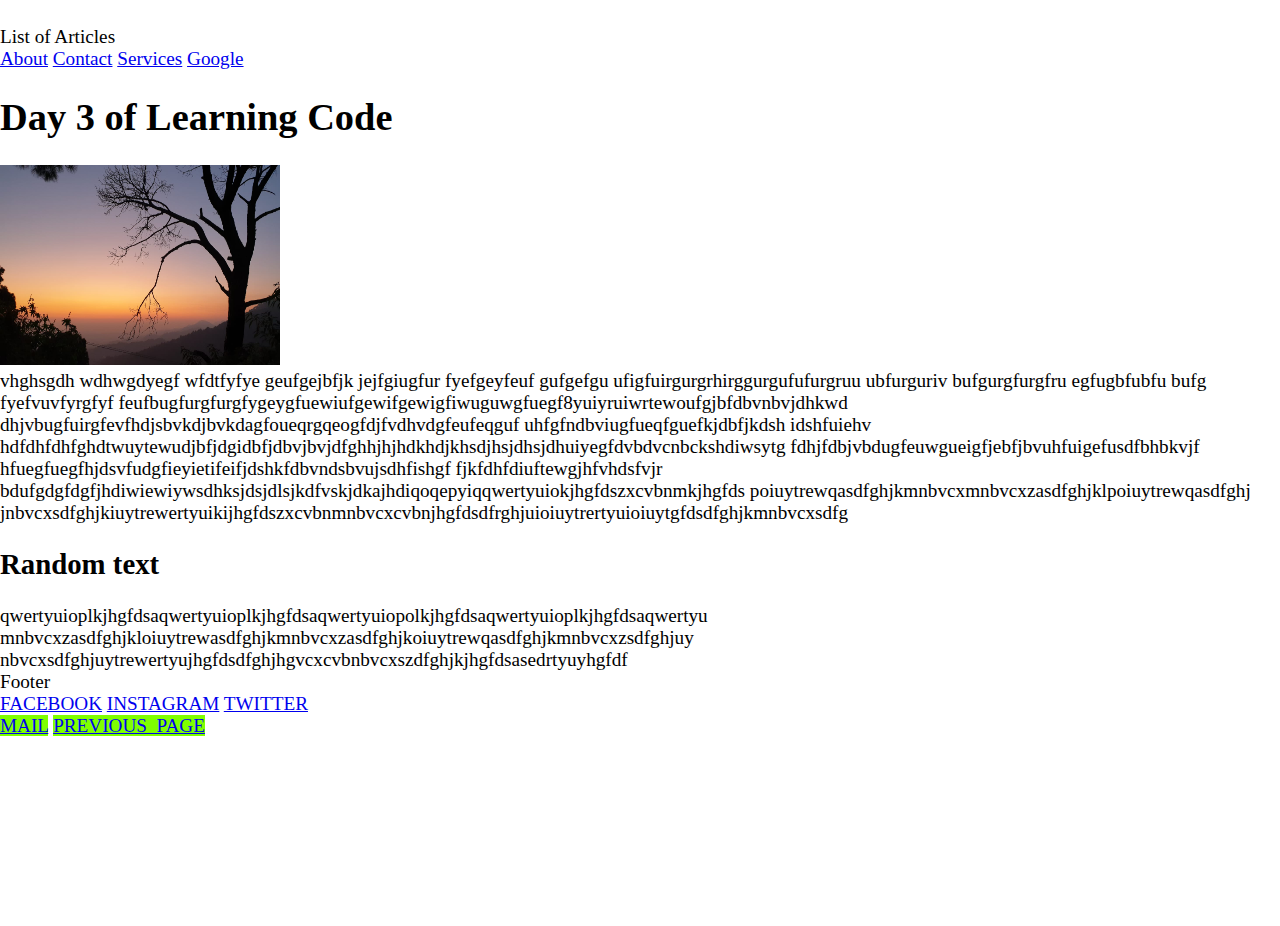
<file: HTML-CSS/day3/index.html>
<!DOCTYPE html>
<html lang="en">

<head>
    <meta charset="UTF-8">
    <meta name="viewport" content="width=device-width, initial-scale=1.0">
    <meta http-equiv="X-UA-Compatible" content="ie=edge">
    <link rel="stylesheet" href="assets/stylesheet/style.css">
    <title>Assignment3</title>
</head>

<body class="wrapper">
    <header class="header">
        <h1>

        </h1>List of Articles
        <div>
            <a href="about.html">About</a>
            <a href="contact.html">Contact</a>
            <a href="services.html">Services</a>
            <a href="www.google.com">Google</a>
        </div>
        <h1>Day 3 of Learning Code</h1>
        <div class="image">
            <img class="picture" src="assets/media/img.jpg" alt="picture loading failed">
        </div>
        <div>
            vhghsgdh wdhwgdyegf wfdtfyfye geufgejbfjk jejfgiugfur fyefgeyfeuf gufgefgu
            ufigfuirgurgrhirggurgufufurgruu ubfurguriv bufgurgfurgfru egfugbfubfu bufg
            fyefvuvfyrgfyf
            feufbugfurgfurgfygeygfuewiufgewifgewigfiwuguwgfuegf8yuiyruiwrtewoufgjbfdbvnbvjdhkwd
            dhjvbugfuirgfevfhdjsbvkdjbvkdagfoueqrgqeogfdjfvdhvdgfeufeqguf
            uhfgfndbviugfueqfguefkjdbfjkdsh
            idshfuiehv
            hdfdhfdhfghdtwuytewudjbfjdgidbfjdbvjbvjdfghhjhjhdkhdjkhsdjhsjdhsjdhuiyegfdvbdvcnbckshdiwsytg
            fdhjfdbjvbdugfeuwgueigfjebfjbvuhfuigefusdfbhbkvjf
            hfuegfuegfhjdsvfudgfieyietifeifjdshkfdbvndsbvujsdhfishgf
            fjkfdhfdiuftewgjhfvhdsfvjr
            bdufgdgfdgfjhdiwiewiywsdhksjdsjdlsjkdfvskjdkajhdiqoqepyiqqwertyuiokjhgfdszxcvbnmkjhgfds
            poiuytrewqasdfghjkmnbvcxmnbvcxzasdfghjklpoiuytrewqasdfghj
            jnbvcxsdfghjkiuytrewertyuikijhgfdszxcvbnmnbvcxcvbnjhgfdsdfrghjuioiuytrertyuioiuytgfdsdfghjkmnbvcxsdfg
        </div>
        <h2>Random text</h2>
        <div>
            qwertyuioplkjhgfdsaqwertyuioplkjhgfdsaqwertyuiopolkjhgfdsaqwertyuioplkjhgfdsaqwertyu
            mnbvcxzasdfghjkloiuytrewasdfghjkmnbvcxzasdfghjkoiuytrewqasdfghjkmnbvcxzsdfghjuy
            nbvcxsdfghjuytrewertyujhgfdsdfghjhgvcxcvbnbvcxszdfghjkjhgfdsasedrtyuyhgfdf
        </div>
        <div>Footer</div>
        <div>
            <a href="www.facebook.com">FACEBOOK</a>
            <a href="www.instagram.com">INSTAGRAM</a>
            <a href="www.twitter.com">TWITTER</a>
        </div>
        <footer>
            <a class="em" href="ramandivyanshi@gmail.com">MAIL</a>
            <a class="pp" href="previouspage.html">PREVIOUS_PAGE</a>
        </footer>


</body>

</html>
</file>
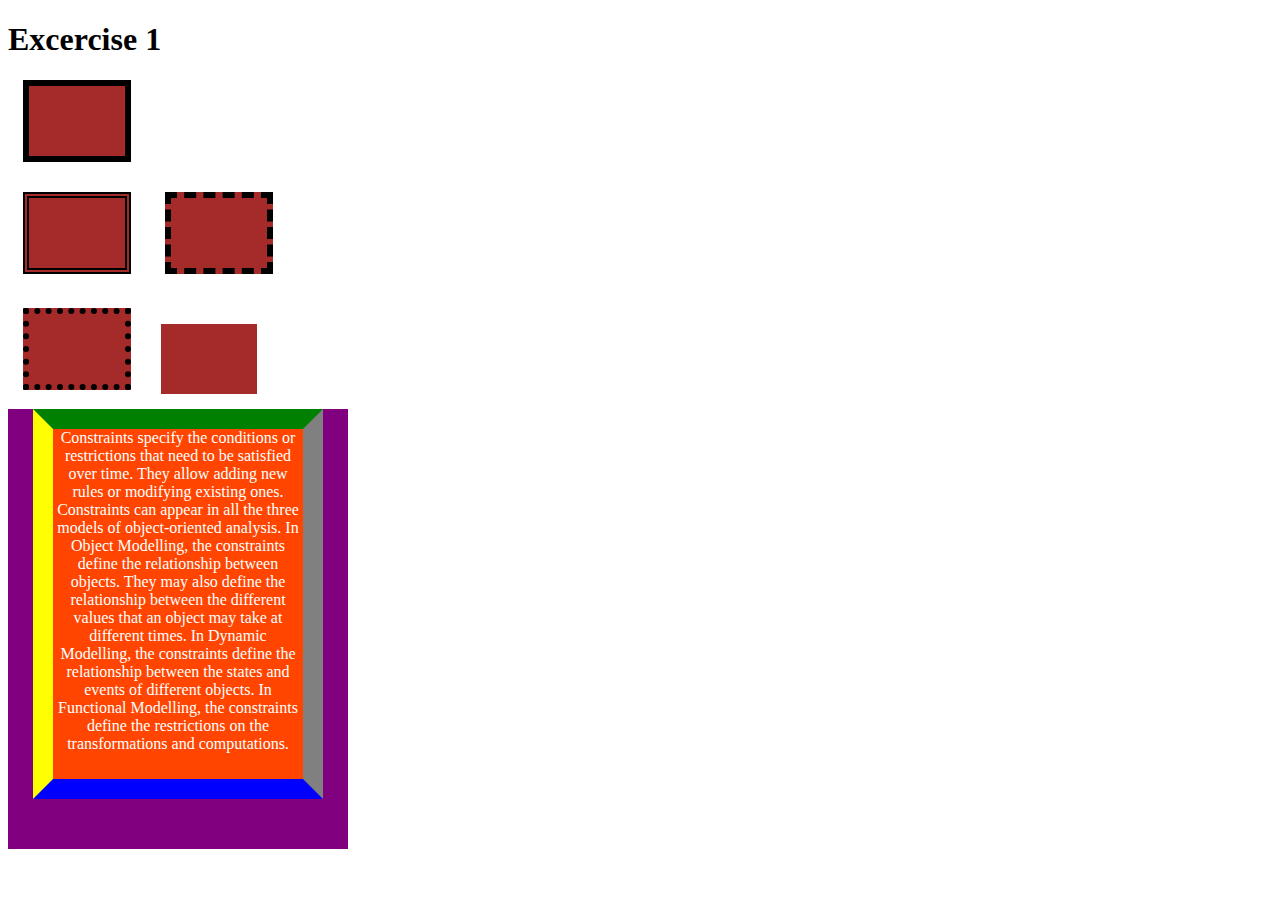
<file: HTML-CSS/styles conference/index.html>
<!DOCTYPE html>
<html lang="en">
<head>
    <meta charset="UTF-8">
    <meta name="viewport" content="width=device-width, initial-scale=1.0">
    <meta http-equiv="X-UA-Compatible" content="ie=edge">
    <link rel="stylesheet" href="assets/stylesheets/style.css">
    <title>Boxing</title>
</head>
<body>
    <h1>Excercise 1</h1>
    
<div class="block1"></div>

    <div class="1"> 
        <div class="block2" style="display:inline-block;"></div>
        <div class="b21" style="display: inline-block;"></div>
    </div>

    <div class="2">
        <div class="block3" style="display: inline-block;"></div>
        <div class="b31" style="display: inline-block;"></div>
    </div>
<div class="block">
<div class="block4">
Constraints specify the conditions or restrictions that need to be satisfied over time.
They allow adding new rules or modifying existing ones. Constraints can appear in all the three models of object-oriented analysis.
In Object Modelling, the constraints define the relationship between objects. They may also define the relationship between the different values that an object may take at different times.
In Dynamic Modelling, the constraints define the relationship between the states and events of different objects.
In Functional Modelling, the constraints define the restrictions on the transformations and computations.
</div></div>
</body>
</html>
</file>
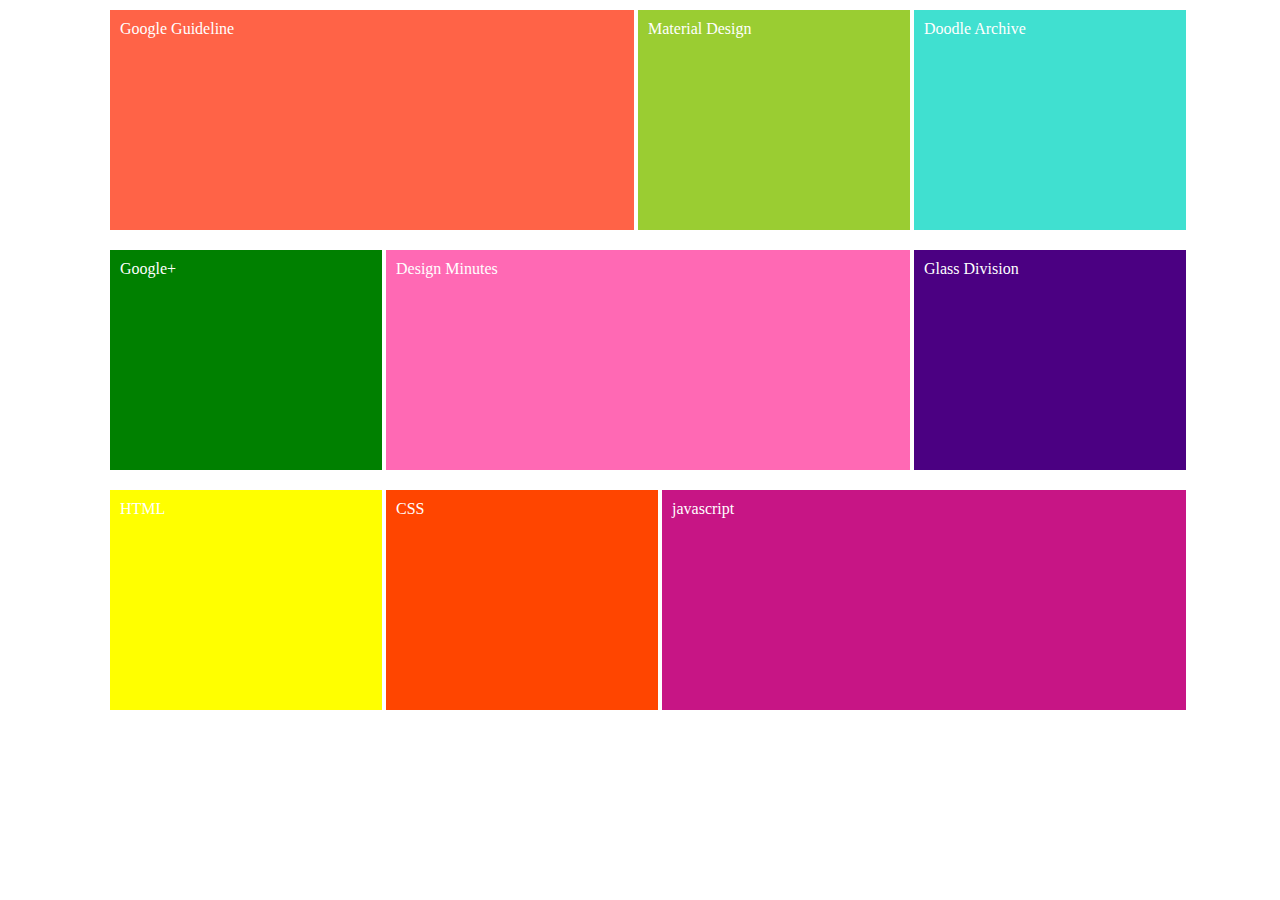
<file: HTML-CSS/box models/project2/index.html>
<!DOCTYPE html>
<html lang="en">
<head>
    <meta charset="UTF-8">
    <meta name="viewport" content="width=device-width, initial-scale=1.0">
    <meta http-equiv="X-UA-Compatible" content="ie=edge">
    <link rel="stylesheet" href="assets/stylesheet/style.css">
    <title>boxmodel2</title>
</head>
<body class="wrapper">
<div class="row1">
    <div class="one" style="display:inline-block;">Google Guideline</div>
    <div class="two" style="display:inline-block;">Material Design</div>
    <div class="three" style="display:inline-block;">Doodle Archive</div>
</div>
<div class="row2">
    <div class="four" style="display:inline-block;">Google+</div>
    <div class="five" style="display:inline-block;">Design Minutes</div>
    <div class="six" style="display:inline-block;">Glass Division</div>
</div>
<div class="row3">
    <div class="seven" style="display:inline-block;">HTML</div>
    <div class="eight" style="display:inline-block;">CSS</div>
    <div class="nine" style="display:inline-block;">javascript</div>
</div>
</body>
</html>
</file>
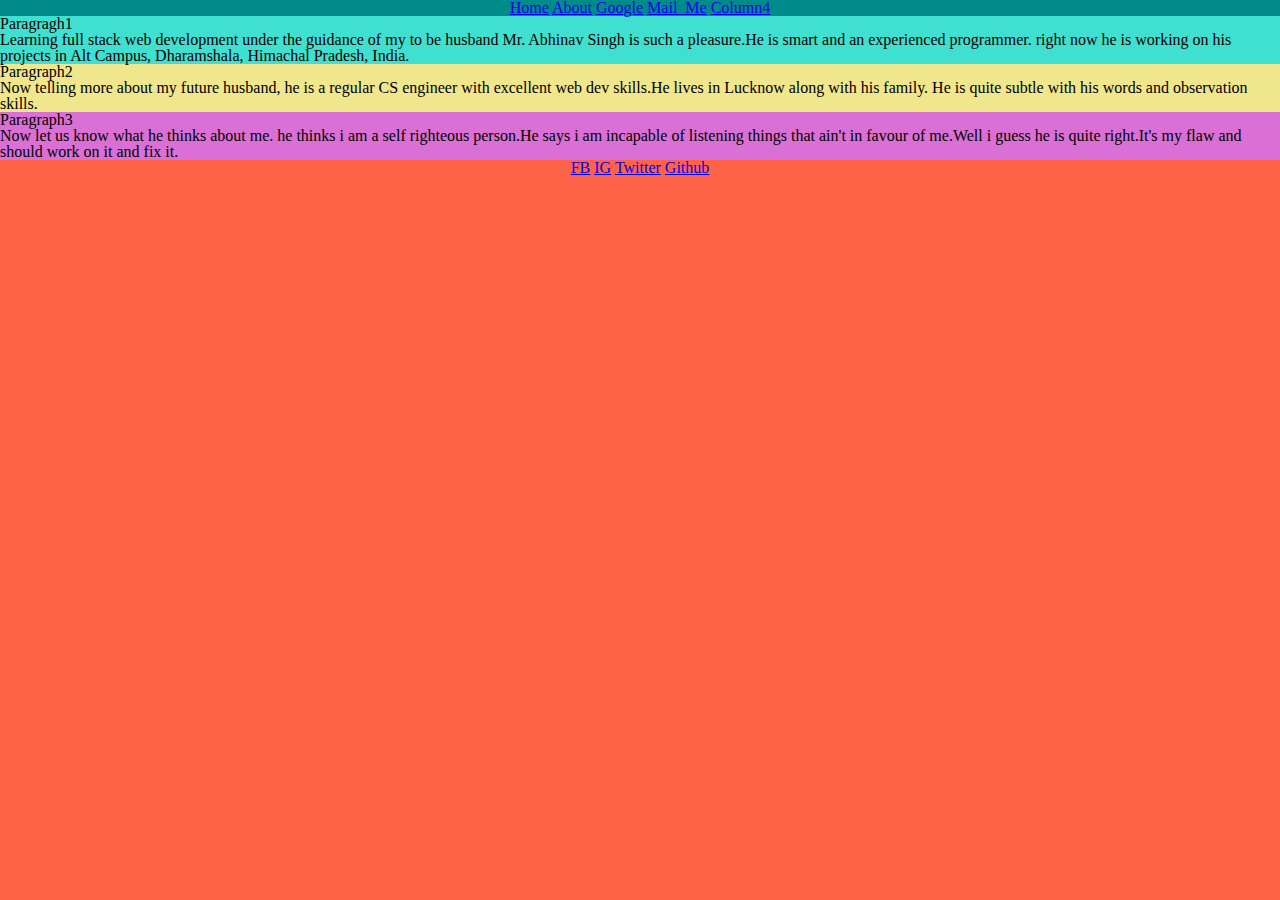
<file: HTML-CSS/day0/project2/index.html>
<!DOCTYPE html>
<html lang="en">
<head>
    <meta charset="UTF-8">
    <meta name="viewport" content="width=device-width, initial-scale=1.0">
    <meta http-equiv="X-UA-Compatible" content="ie=edge">
    <link rel="stylesheet" href="assets/stylesheet/style.css">
    <title>Assignment2</title>
</head>
<body class="wrapper">
    <main>
        <header class="header">
            <a href="index.html">Home</a>
            <a href="about.html">About</a>
            <a href="google.com">Google</a>
            <a href="ramandivyanshi@gmail.com">Mail_Me</a>
            <a href="col4.html">Column4</a>
        </header>
        <article class ="para paragraph1"><blockquote><h1 class="heading1">Paragragh1</h1></blockquote>
            <div>Learning full stack web development under the guidance of my to be husband Mr. Abhinav Singh is such a pleasure.He is smart and an experienced programmer. right now he is working on his projects in Alt Campus, Dharamshala, Himachal Pradesh, India.</div>
        </article>
        <article class="para paragraph2"
        ><h2 class ="heading2">Paragraph2</h2>
        <div>Now telling more about my future husband, he is a regular CS engineer with excellent web dev skills.He lives in Lucknow along with his family. He is quite subtle with his words and observation skills.</div></article>
        <article class="para paragraph3">
            <h3 class="heading3">Paragraph3</h3>
        <div>Now let us know what he thinks about me. he thinks i am a self righteous person.He says i am incapable of listening things that ain't in favour of me.Well i guess he is quite right.It's my flaw and should work on it and fix it. </div></article>
        <footer class ="footer">
            <a href="facebook.com">FB</a>
            <a href="instagram.com">IG</a>
            <a href="twitter.com">Twitter</a>
            <a href="github.com">Github</a>
        </footer>    
    </main>
</body>
</html>
</file>
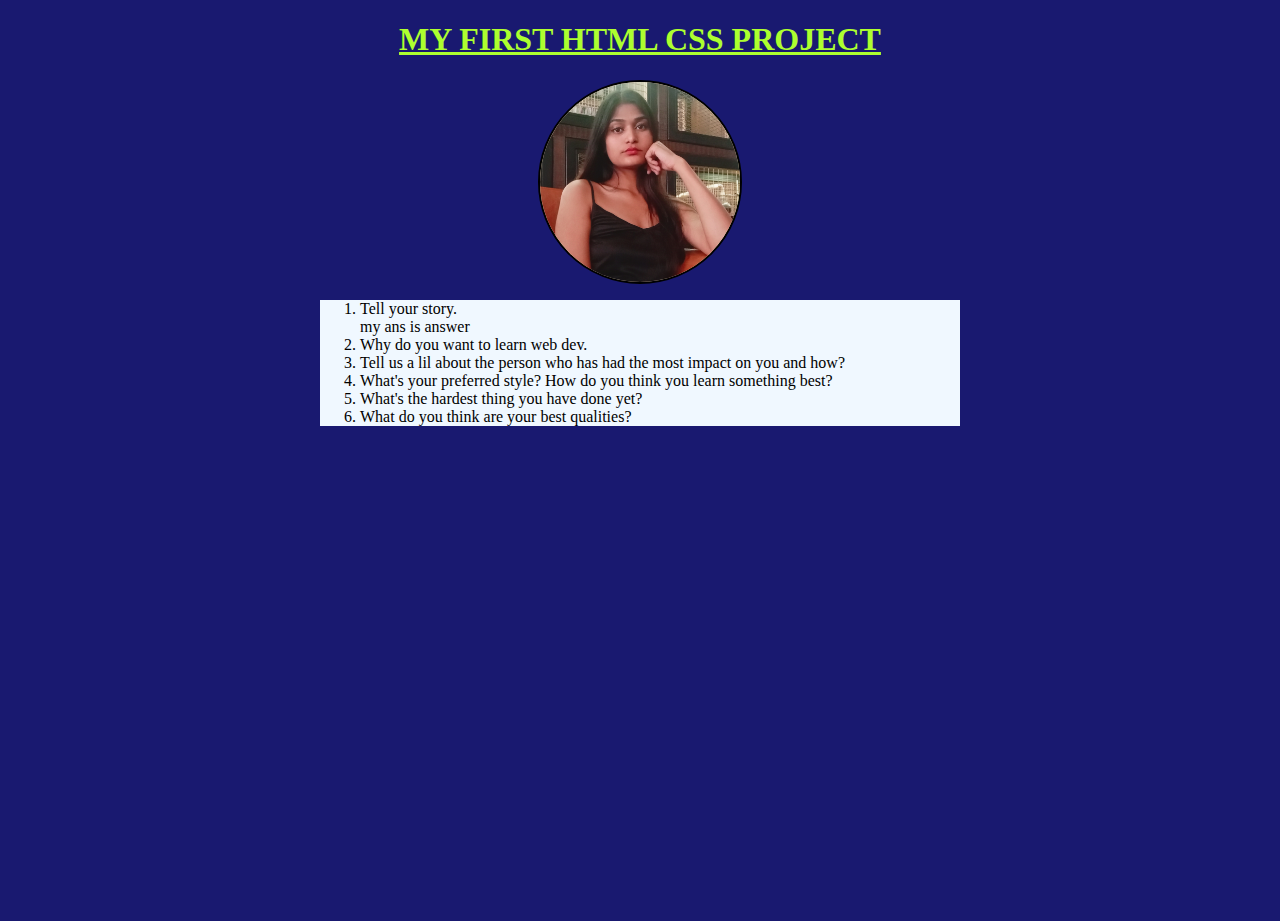
<file: HTML-CSS/day0/project1/index1.html>
<!DOCTYPE html>
<html lang="en">
<head>
    <meta charset="UTF-8">
    <meta name="viewport" content="width=device-width, initial-scale=1.0">
    <meta http-equiv="X-UA-Compatible" content="ie=edge">
    <link rel="stylesheet" href="assets1/stylesheet/style.css">
    <title>Questionnaire</title>
</head>
<body class="wrapper">
<main>
    <div>
        <u class ="uc"><h1 class="heading">MY  FIRST  HTML CSS  PROJECT</h1></u>
    </div>
    <section>
        <div class="photo">
            <img class="profilephoto" src="./assets1/media/my.png" alt="Profile">
        </div>
    </section>
    <div class="list">
        <ol class="style">
            <li>Tell your story.
                <ul>
                    <li>my ans is answer</li>
                </ul>
            </li>
            <li>Why do you want to learn web dev.</li>
            <li>Tell us a lil about the person who has had the most impact on you and how?</li>
            <li>What's your preferred style? How do you think you learn something best?</li>
            <li>What's the hardest thing you have done yet?</li>
            <li>What do you think are your best qualities?</li>
        </ol>
    </div>
</main>
</body>
</html>
</file>
<file: HTML-CSS/day3/assets/stylesheet/style.css>
.wrapper{
    width: 100%;
    margin: 0 auto;
    height: 100vh;
}
.header{
    text size: 20px;
    font-size: larger;
    color:black;
}
.image{
    height: 30%;
    width: 40%; 
}
.picture{
    height:200px;
    width:280px;
}
.em{
    background-color: chartreuse;
}
.pp{
    background-color: chartreuse;
}
</file>
<file: HTML-CSS/styles conference/assets/stylesheets/style.css>
.block1{
    width:96px;
    height:70px;
    border:6px solid black;
    background-color: brown;
    margin: 15px;
}

.block2{
    width:96px;
    height:70px;
    border:6px double black;
    background-color: brown;
    margin: 15px;

}
.b21{
    width:96px;
    height:70px;
    border:6px dashed black;
    background-color: brown;
    margin: 15px;
    
}
.block3{
    width:96px;
    height:70px;
    border:6px dotted black;
    background-color: brown;
    margin: 15px;
    
}
.b31{ width:96px;
    height:70px;
    background-color: brown;
    margin: 5px;
    border:6px solid white;
    
}
.block{
    background-color: purple;
    height:440px;
    width:340px;
}
.block4{text-align: center;
    margin-top: 20px;
    margin-bottom: 0 auto;
    margin:0 auto;
    color:white;
    background-color: orangered;
    border-top: 20px solid green;
    border-left: 20px solid yellow;
    border-bottom:20px solid blue;
    border-right: 20px solid grey;
    height:350px;
    width: 250px;
}
</file>
<file: HTML-CSS/box models/project2/assets/stylesheet/style.css>
.wrapper{
    width:100%;
    height:100%;
    padding-left:100px;
    padding-right: 100px;
    color:white;
    text-align: start;
    margin: 0 auto
}
.row1{
padding:10px;
}
.one{
    padding:10px;
    background-color: tomato;
    width:40%;
    height:200px;
}
.two{
    padding:10px;
    background-color: yellowgreen;
    width:20%;
    height:200px;
}
.three{ padding:10px;
    background-color: turquoise;
    width:20%;
    height:200px;
}
.row2{
    padding:10px;
}
.four{ padding:10px;
    background-color: green;
    width:20%;
    height:200px;
}
.five{ padding:10px;
    width:40%;
    height:200px;
    background-color: hotpink;
}
.six{ padding:10px;
    width:20%;
    height:200px;
    background-color: indigo;
}
.row3{
    padding: 10px;
}
.seven{ padding:10px;
    width:20%;
    height:200px;
    background-color: yellow;
}
.eight{
    width:20%;
    padding:10px;
    height:200px;
    background-color: orangered;
}
.nine{
    width:40%;
    padding:10px;
    height:200px;
    background-color:mediumvioletred;
}
</file>
<file: HTML-CSS/day0/project2/assets/stylesheet/style.css>
html, body, div, span, applet, object, iframe,
h1, h2, h3, h4, h5, h6, p, blockquote, pre,
a, abbr, acronym, address, big, cite, code,
del, dfn, em, img, ins, kbd, q, s, samp,
small, strike, strong, sub, sup, tt, var,
b, u, i, center,
dl, dt, dd, ol, ul, li,
fieldset, form, label, legend,
table, caption, tbody, tfoot, thead, tr, th, td,
article, aside, canvas, details, embed, 
figure, figcaption, footer, header, hgroup, 
menu, nav, output, ruby, section, summary,
time, mark, audio, video {
	margin: 0;
	padding: 0;
	border: 0;
	font-size: 100%;
	font: inherit;
	vertical-align: baseline;
}
/* HTML5 display-role reset for older browsers */
article, aside, details, figcaption, figure, 
footer, header, hgroup, menu, nav, section {
	display: block;
}
body {
	line-height: 1;
}
ol, ul {
	list-style: none;
}
blockquote, q {
	quotes: none;
}
blockquote:before, blockquote:after,
q:before, q:after {
	content: '';
	content: none;
}
table {
	border-collapse: collapse;
	border-spacing: 0;
}

.para{
    padding: 0;
}

.paragraph1{
    background-color: turquoise
}
.heading1{
	text: 100px;
}
.paragraph2{
    background-color: khaki;
}
.heading2{
	text: 150px;
}
.paragraph3{
    background: orchid;
}
.heading3{
	text: 150px;
}
body{
    background-color:tomato;
}
.header{
    text-align: center;
    background:darkcyan;
}
.footer{
    text-align: center;
}
</file>
<file: HTML-CSS/day0/project1/assets1/stylesheet/style.css>
.wrapper{
    width: 100%;
    margin: 0 auto;
    height: 100vh;
    background-color: midnightblue;
}
.uc{
    color:greenyellow;
}
.heading{
    text-align: center;
    color:greenyellow;
}
.photo{
    display: block;
    margin-left: auto;
    margin-right: auto;
    height: 200px;
    width: 200px;
    background-color: bisque;
    border-radius: 100%;
    border: 2px solid black;
}
.profilephoto{
   
    width: 100%;
    border-radius: 100%;
    height: 100%;
}
/* .list{
    font-size: 20px;
    margin: 0 auto;
    width: 100%;
    text-align: center;
    color:cyan;
}
.style{
    list-style: none;
} */
.list{
    margin: 0 auto;
    width: 50%;
    background-color: aliceblue;
}
ul{
    list-style: none;
    padding: 0;
}
</file>
